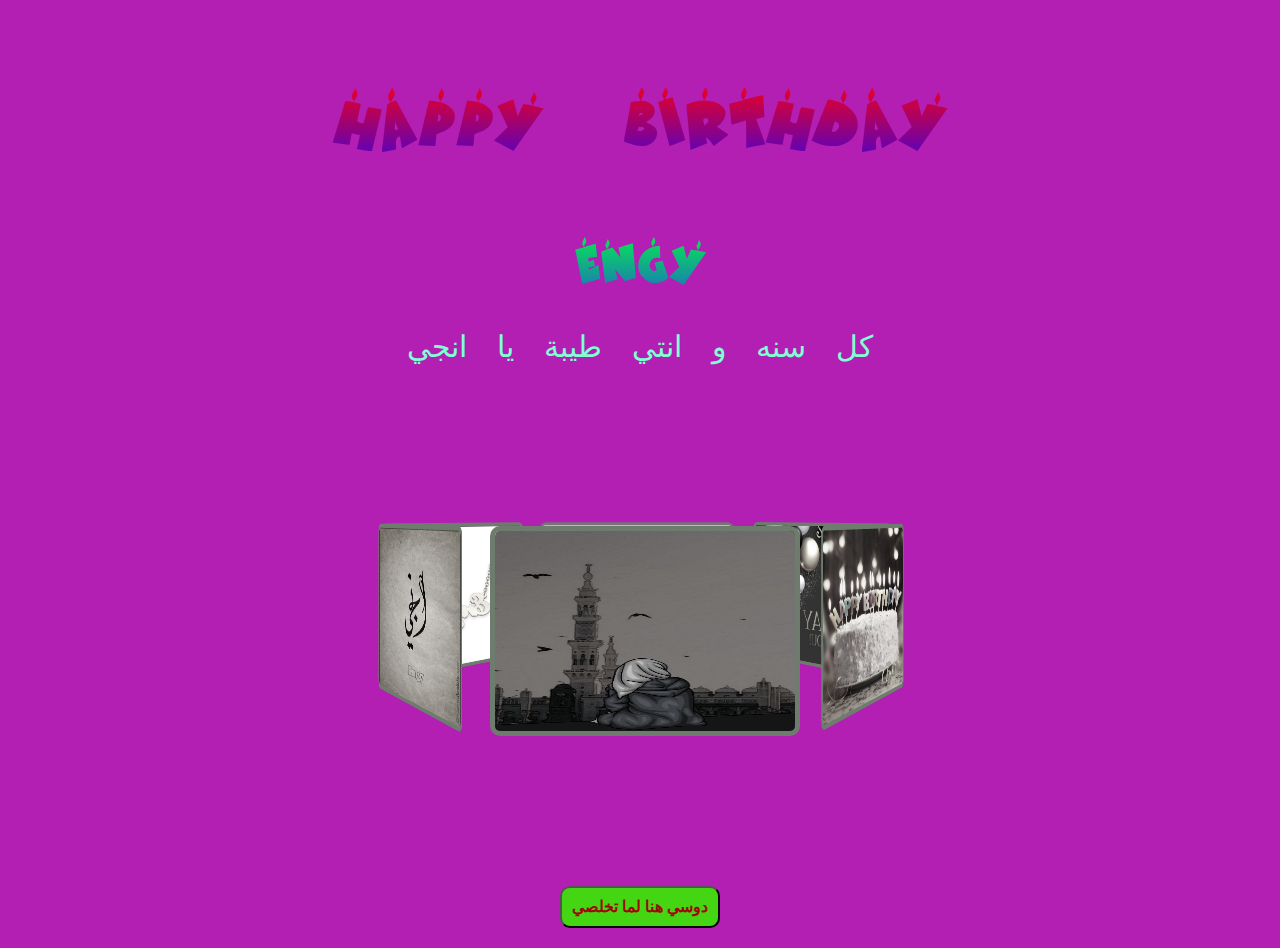
<file: index.html>
<!DOCTYPE html>
<html lang="en">
<head>
    <meta charset="UTF-8">
    <meta http-equiv="X-UA-Compatible" content="IE=edge">
    <meta name="viewport" content="width=device-width, initial-scale=1.0">
    <title>Engy</title>
    
    <link rel="stylesheet" href="normalize.css">
    
    <link rel="stylesheet" href="Style.css">

</head>
<body>
    <audio src="WhatsApp Audio 2023-02-28 at 19.10.28.mpeg" autoplay hidden loop ></audio>

    <div class="bday">Happy Birthday</div>
    <div class="name">Engy</div>
    <p>كل سنه و انتي طيبة يا انجي</p>
<div class="wrapper">
    <div class="img-area">
        <div class="single-img img-one">
            <img src="1.jpg" alt="">
        </div>
        <div class="single-img img-two">
            <img src="2.jpg" alt="">
        </div>
        <div class="single-img img-three">
            <img src="3.jpg" alt="">
        </div>
        <div class="single-img img-four">
            <img src="4.jpg" alt="">
        </div>
        <div class="single-img img-five">
            <img src="engy1.PNG" alt="">
        </div>
        <div class="single-img img-six">
            <img src="engy2.PNG" alt="">
        </div>
    </div> 
</div>
<div class="B">
    <button><a href="https://moody902.github.io/Engy-cake/">دوسي هنا لما تخلصي</a></button>
</div>
    
</body>
</html>
</file>
<file: Style.css>
body{
    margin: 0;
    padding: 0;
    background: rgb(179, 30, 179);
}

.bday{
    margin-top: 80px;
    text-align: center;
    background: linear-gradient(180deg, #f80112 0%, #2602f5 110%);
    -webkit-background-clip: text;
    -webkit-text-fill-color: transparent;
    cursor: pointer;
    font-size: 80px;
    font-family: KR;
    
}
.name{
    
    margin-top: 60px;
    text-align: center;
    background: linear-gradient(180deg, #06f048 0%, #1f56d6 110%);
    -webkit-background-clip: text;
    -webkit-text-fill-color: transparent;
    cursor: pointer;
    font-size: 60px;
    font-family: KR;
}

.name:hover{
    -webkit-box-reflect: below -8px -webkit-gradient(linear, right top, right bottom, from(transparent), color-stop(85%, transparent), to(rgba(42, 99 ,99, 1)));
}

p{
    text-align: center;
    font-size: 30px;
    font-family: KR;
    color: aquamarine;
    animation: animate 25s steps(1000, end) infinite;
    -webkit-animation: animate 5s steps(1000, end) infinite;
    ;
}
p:hover{
    animation: none;
    -webkit-animation: none;
}
.wrapper{
    position: relative;
    width: 320px;
    margin: 150px auto;
    perspective: 1000px;
    margin-bottom: 500px;
}
.img-area{
    position: absolute;
    width: 100%;
    height: 100%;
    transform-style: preserve-3d;
    transform: rotateY(-360deg) translateZ(-300px);
    -webkit-transform: rotateY(-360deg) translateZ(-300px);
    -moz-transform: rotateY(-360deg) translateZ(-300px);
    -ms-transform: rotateY(-360deg) translateZ(-300px);
    -o-transform: rotateY(-360deg) translateZ(-300px);
    animation: animate 25s steps(1000, end) infinite;
    -webkit-animation: animate 25s steps(1000, end) infinite;
}

.single-img{
    position: absolute;
    width: 300px;
    height: 200px;
    top: 10px;
    left: 10px;
}

.single-img img{
    width: 300px;
    height: 200px;
    border: 5px solid rgb(14, 162, 19);
    border-radius: 10px;
    -webkit-border-radius: 10px;
    -moz-border-radius: 10px;
    -ms-border-radius: 10px;
    -o-border-radius: 10px;
}

.single-img.img-one{
    transform: rotateY(0deg) translateZ(300px);
    -webkit-transform: rotateY(0deg) translateZ(300px);
    -moz-transform: rotateY(0deg) translateZ(300px);
    -ms-transform: rotateY(0deg) translateZ(300px);
    -o-transform: rotateY(0deg) translateZ(300px);
}
.single-img.img-two{
    transform: rotateY(60deg) translateZ(300px);
    -webkit-transform: rotateY(60deg) translateZ(300px);
    -moz-transform: rotateY(60deg) translateZ(300px);
    -ms-transform: rotateY(60deg) translateZ(300px);
    -o-transform: rotateY(60deg) translateZ(300px);
}
.single-img.img-three{
    transform: rotateY(120deg) translateZ(300px);
    -webkit-transform: rotateY(120deg) translateZ(300px);
    -moz-transform: rotateY(120deg) translateZ(300px);
    -ms-transform: rotateY(120deg) translateZ(300px);
    -o-transform: rotateY(120deg) translateZ(300px);
}
.single-img.img-four{
    transform: rotateY(180deg) translateZ(300px);
    -webkit-transform: rotateY(180deg) translateZ(300px);
    -moz-transform: rotateY(180deg) translateZ(300px);
    -ms-transform: rotateY(180deg) translateZ(300px);
    -o-transform: rotateY(180deg) translateZ(300px);
}
.single-img.img-five{
    transform: rotateY(240deg) translateZ(300px);
    -webkit-transform: rotateY(240deg) translateZ(300px);
    -moz-transform: rotateY(240deg) translateZ(300px);
    -ms-transform: rotateY(240deg) translateZ(300px);
    -o-transform: rotateY(240deg) translateZ(300px);
}
.single-img.img-six{
    transform: rotateY(300deg) translateZ(300px);
    -webkit-transform: rotateY(300deg) translateZ(300px);
    -moz-transform: rotateY(300deg) translateZ(300px);
    -ms-transform: rotateY(300deg) translateZ(300px);
    -o-transform: rotateY(300deg) translateZ(300px);
}

img{
    filter: grayscale(90%);
    -webkit-filter: grayscale(90%);
    transition: 1s;
    -webkit-transition: 1s;
    -moz-transition: 1s;
    -ms-transition: 1s;
    -o-transition: 1s;
    cursor: pointer;
}
img:hover{
    transition: 1s;
    filter: grayscale(0);
    -webkit-transition: 1s;
    -moz-transition: 1s;
    -ms-transition: 1s;
    -o-transition: 1s;
    -webkit-filter: grayscale(0);
}
@keyframes animate{
    from{
        transform: rotateY(-360deg);
        -webkit-transform: rotateY(-360deg);
        -moz-transform: rotateY(-360deg);
        -ms-transform: rotateY(-360deg);
        -o-transform: rotateY(-360deg);
}
to{
    transform: rotateY(0deg);
    -webkit-transform: rotateY(0deg);
    -moz-transform: rotateY(0deg);
    -ms-transform: rotateY(0deg);
    -o-transform: rotateY(0deg);
}
}
.B{
    text-align: center;
    margin-top: 100px;
    margin-bottom: 20px;
    padding-top: 20px;
}
.B button{
    padding: 10px;
    width: fit-content;
    background-color: rgb(68, 213, 19);
    border-radius: 10px;
    -webkit-border-radius: 10px;
    -moz-border-radius: 10px;
    -ms-border-radius: 10px;
    -o-border-radius: 10px;
    outline: none;
    transition: 1s;
    -webkit-transition: 1s;
    -moz-transition: 1s;
    -ms-transition: 1s;
    -o-transition: 1s;
}

.B button:hover{
    background-color: #f80112;
    
}
.B button a{
    text-decoration: none;
    color: rgb(161 7 7);
    font-weight: bold;
    transition: 1s;
    -webkit-transition: 1s;
    -moz-transition: 1s;
    -ms-transition: 1s;
    -o-transition: 1s;
}
.B button a:hover{
    color: #06f048;
}
@font-face {
    font-family: candy;
    src: url(CANDY___.otf);
}

@font-face {
    font-family: KR;
    src: url(KR\ Birthday\ Letters.ttf);
}
</file>
